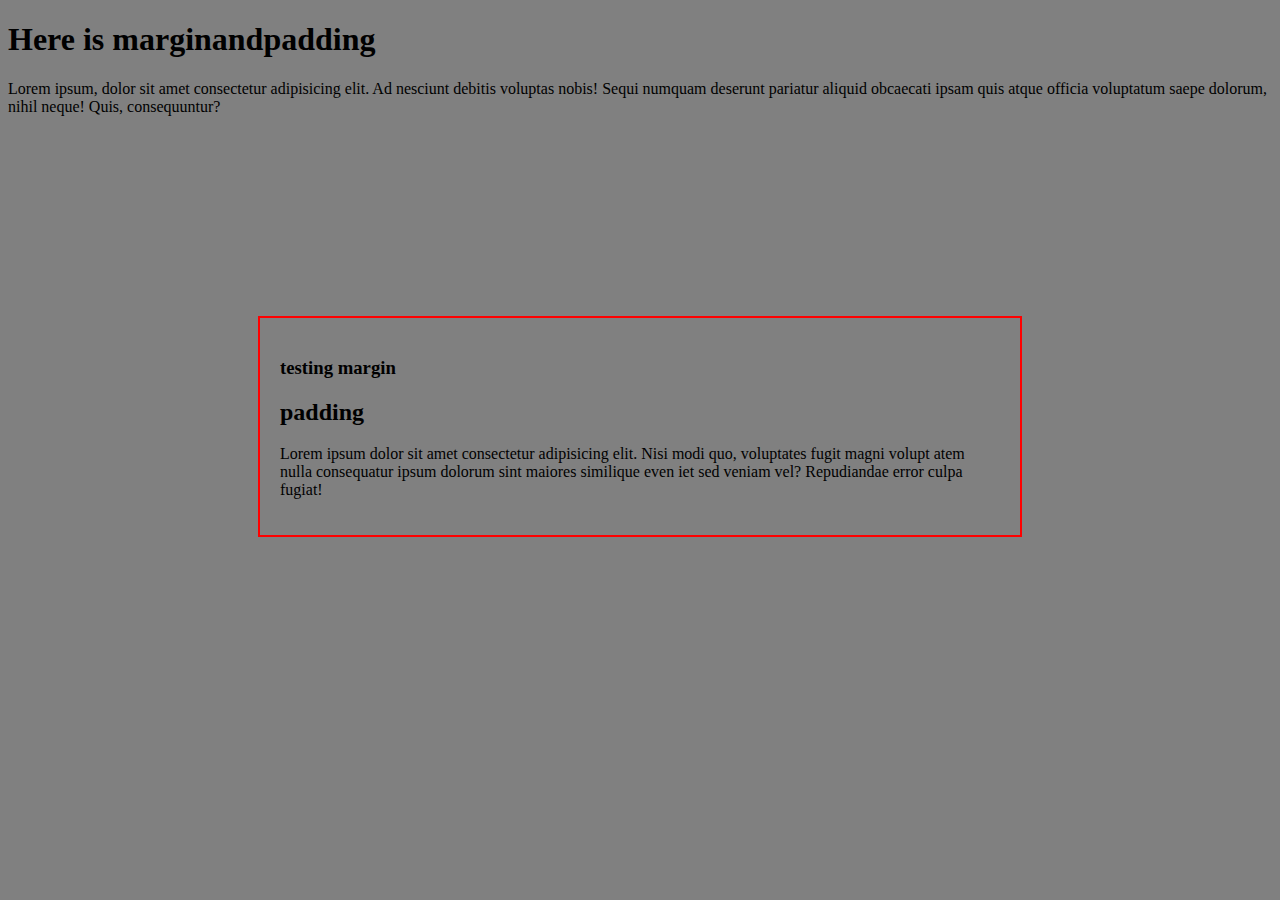
<file: codingfoundation/assignments/CSSCheckup/marginandpadding.html>
<!DOCTYPE html>
<html lang="en">
<head>
    <meta charset="UTF-8">
    <meta http-equiv="X-UA-Compatible" content="IE=edge">
    <meta name="viewport" content="width=device-width, initial-scale=1.0">
    <link rel="stylesheet" href="marginandpadding.css">
    <title>marginandpadding</title>
</head>
<body>
    <div class="title">
    <h1>Here is marginandpadding</h1>
    <p>Lorem ipsum, dolor sit amet consectetur adipisicing elit. Ad nesciunt debitis 
        voluptas nobis! Sequi numquam deserunt pariatur aliquid obcaecati ipsam quis atque
         officia voluptatum saepe dolorum, nihil neque! Quis, consequuntur?</p>
    </div>

     <div class="container">
     <h3>testing margin</h3>
     <h2>padding</h2>
     <p Lorem ipsum dolor sit amet consectetur, adipisicing elit. Dolore vel harum qui reiciendis, 
        quia praesentium. Repellat ea harum itaque dolor nobis earum.
         Nobis natus dolorem omnis laborum ipsa cupiditate tempora!></p>

         <p>Lorem ipsum dolor sit amet consectetur adipisicing elit. Nisi modi quo, voluptates fugit magni volupt
            atem nulla consequatur ipsum dolorum sint maiores similique even
            iet sed veniam vel? Repudiandae error culpa fugiat!</p>
         </div>
</body>
</html>
</file>
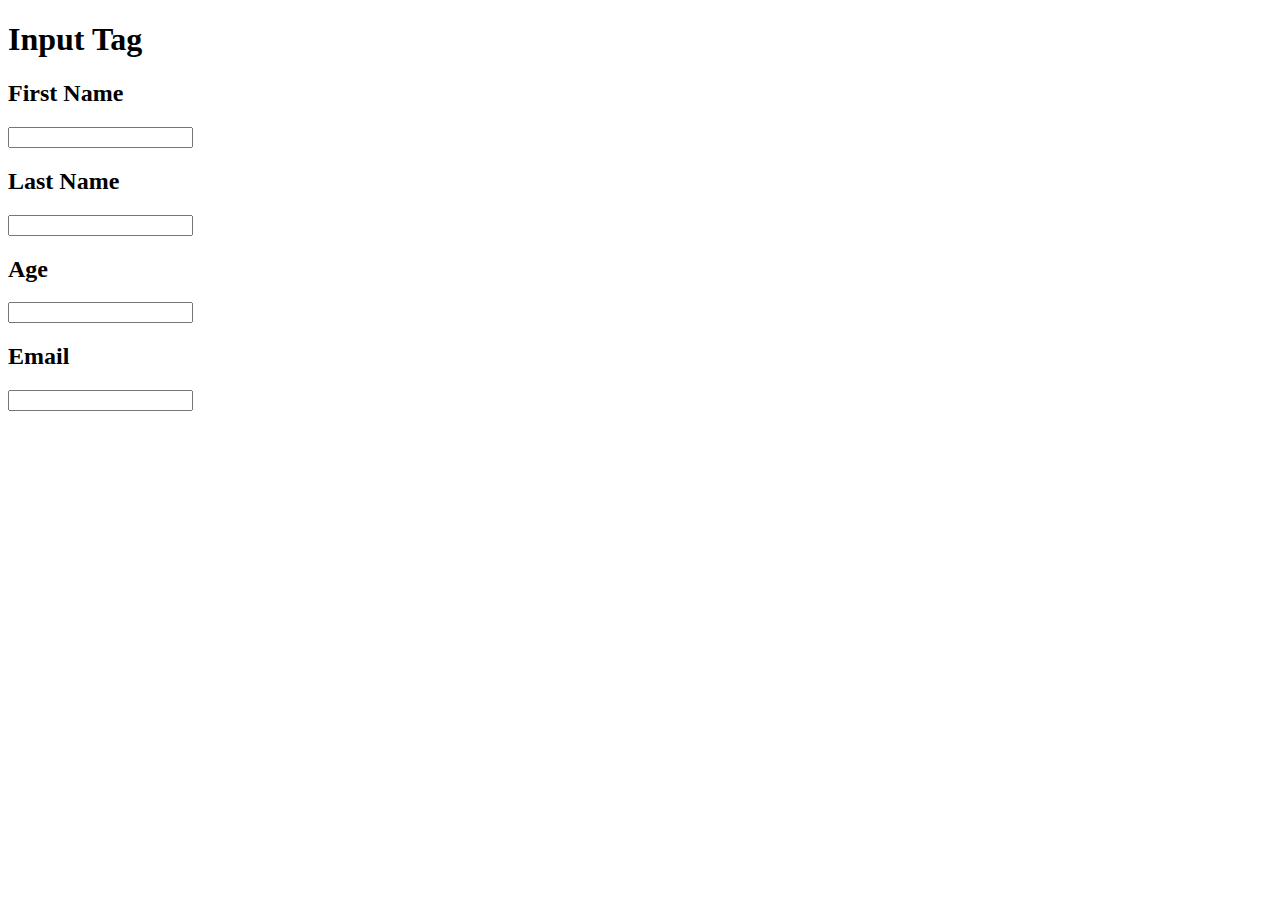
<file: codingfoundation/assignments/HTMLRecap/02-inputs.html>
<!DOCTYPE html>
<html lang="en">
<head>
    <meta charset="UTF-8">
    <meta http-equiv="X-UA-Compatible" content="IE=edge">
    <meta name="viewport" content="width=device-width, initial-scale=1.0">
    <title>Input</title>
</head>
<body>
    <h1>Input Tag</h1>
    <div>
        <p>
            <h2>First Name</h2>
            <input>
        </p>
    </div>
    <div>
        <p>
            <h2>Last Name</h2>
            <input type="text" name="" id="">
        </p>
    </div>
    <div>
        <p>
            <h2>Age</h2>
            <input type="number">
        </p>
    </div>
    <div>
        <p>
            <h2>Email</h2>
            <input type="email">
        </p>
    </div>
</body>
</html>
</file>
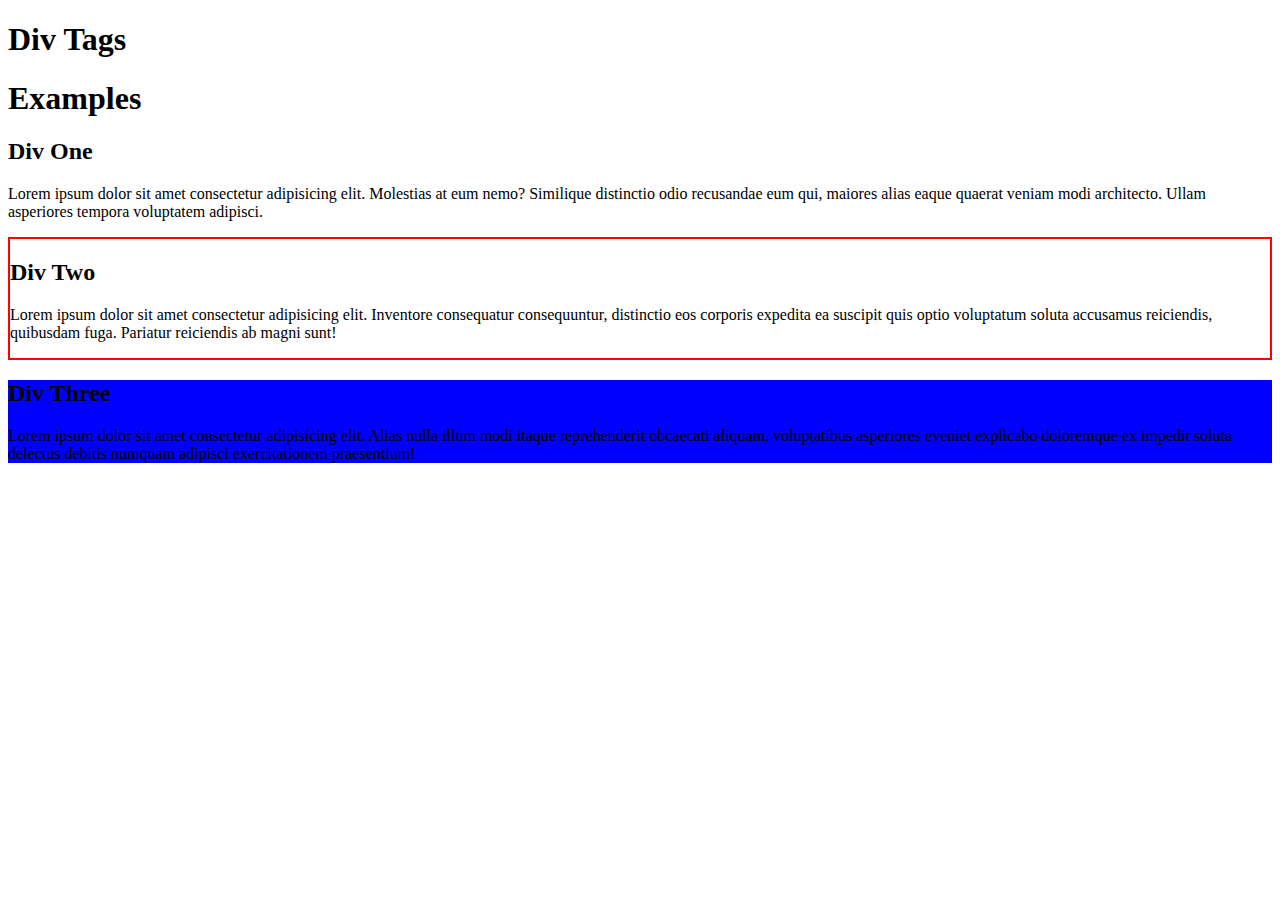
<file: codingfoundation/assignments/HTMLRecap/03-divs.html>
<!DOCTYPE html>
<html lang="en">
<head>
    <meta charset="UTF-8">
    <meta http-equiv="X-UA-Compatible" content="IE=edge">
    <meta name="viewport" content="width=device-width, initial-scale=1.0">
    <title>Divs</title>
</head>
<body>
    <h1>Div Tags</h1>
    <div>
        <h1>Examples</h1>
    </div>
    <div>
        <h2>Div One</h2>
            <p>
                Lorem ipsum dolor sit amet consectetur adipisicing elit. Molestias at eum nemo? 
                Similique distinctio odio recusandae eum qui, maiores alias eaque quaerat veniam modi architecto. Ullam asperiores tempora voluptatem adipisci.
            </p>
    </div>
    <div style="border: 2px solid red;">
        <h2>Div Two</h2>
        <p>Lorem ipsum dolor sit amet consectetur adipisicing elit.
             Inventore consequatur consequuntur, distinctio eos corporis expedita ea suscipit quis optio voluptatum soluta accusamus reiciendis, quibusdam fuga. Pariatur reiciendis ab magni sunt!</p>
    </div>
    <div style="background-color:blue;">
        <h2>Div Three</h2>
        <p>Lorem ipsum dolor sit amet consectetur adipisicing elit. Alias nulla illum 
            modi itaque reprehenderit obcaecati aliquam, voluptatibus asperiores eveniet explicabo doloremque ex impedit soluta delectus debitis numquam adipisci exercitationem praesentium!</p>
    </div>
</body>
</html>
</file>
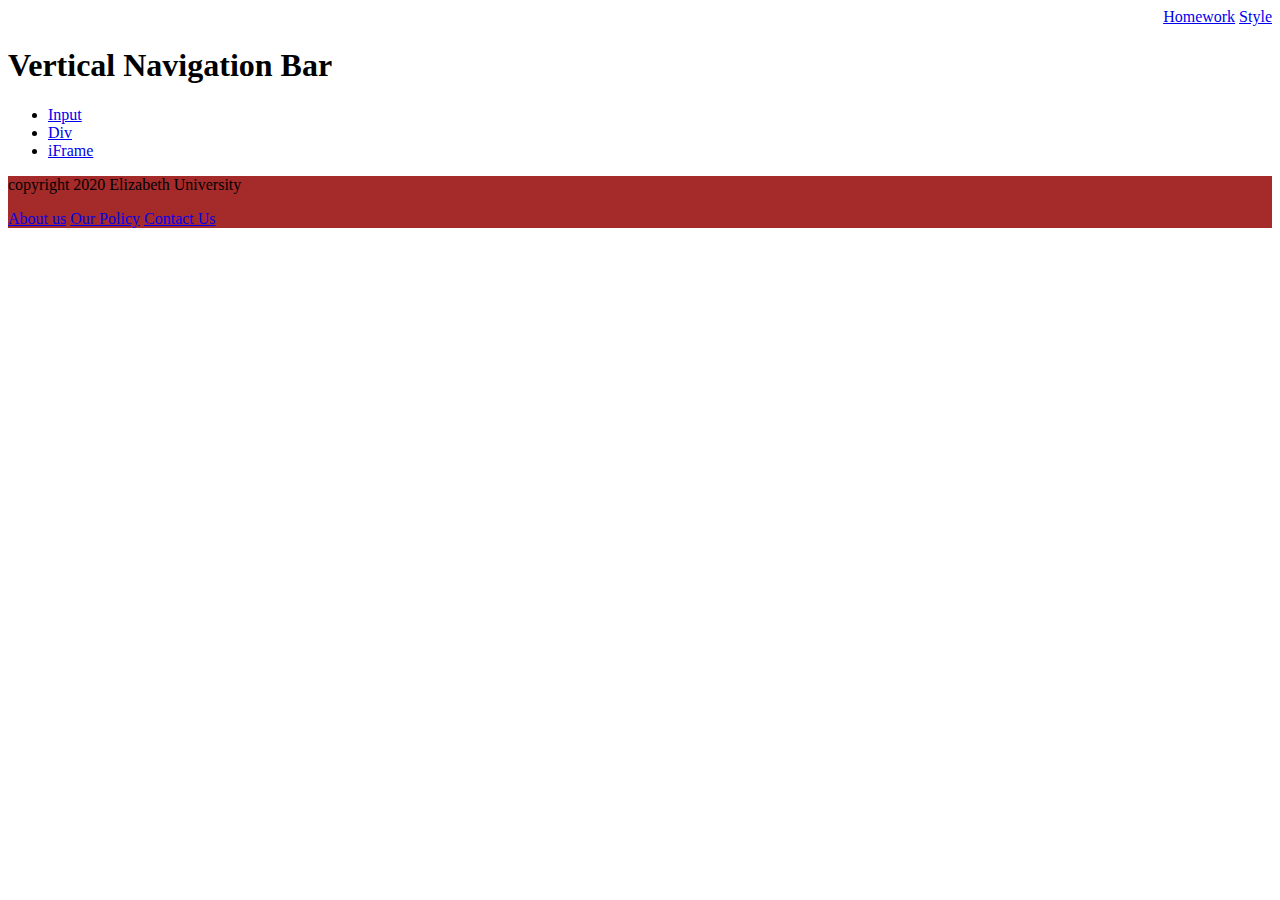
<file: codingfoundation/assignments/HTMLRecap/05-Nav.html>
<!DOCTYPE html>
<html lang="en">
<head>
    <meta charset="UTF-8">
    <meta http-equiv="X-UA-Compatible" content="IE=edge">
    <meta name="viewport" content="width=device-width, initial-scale=1.0">
    <title>Nav</title>
</head>
<body>
    <nav style="text-align: right;">
        <a href="../-Home WORK"> Homework</a>
        <a href="../-style">Style</a>
    </nav>
    <nav>
        <h1>Vertical Navigation Bar</h1>
        <ul>
            <li> <a href="./02-inputs.html">Input</a> </li>
            <li> <a href="./03-divs.html">Div</div></a></li>
            <li> <a href="./04-iframe.html">iFrame</a></li>
        </ul>
    </nav>
    <footer style="background-color: brown;">
        <p>copyright 2020 Elizabeth University</p>
        <p>
            <a href="#abour">About us</a>
            <a href="#Policy">Our Policy</a>
            <a href="#contact">Contact Us</a>
        </p>
</body>
</html>
</file>
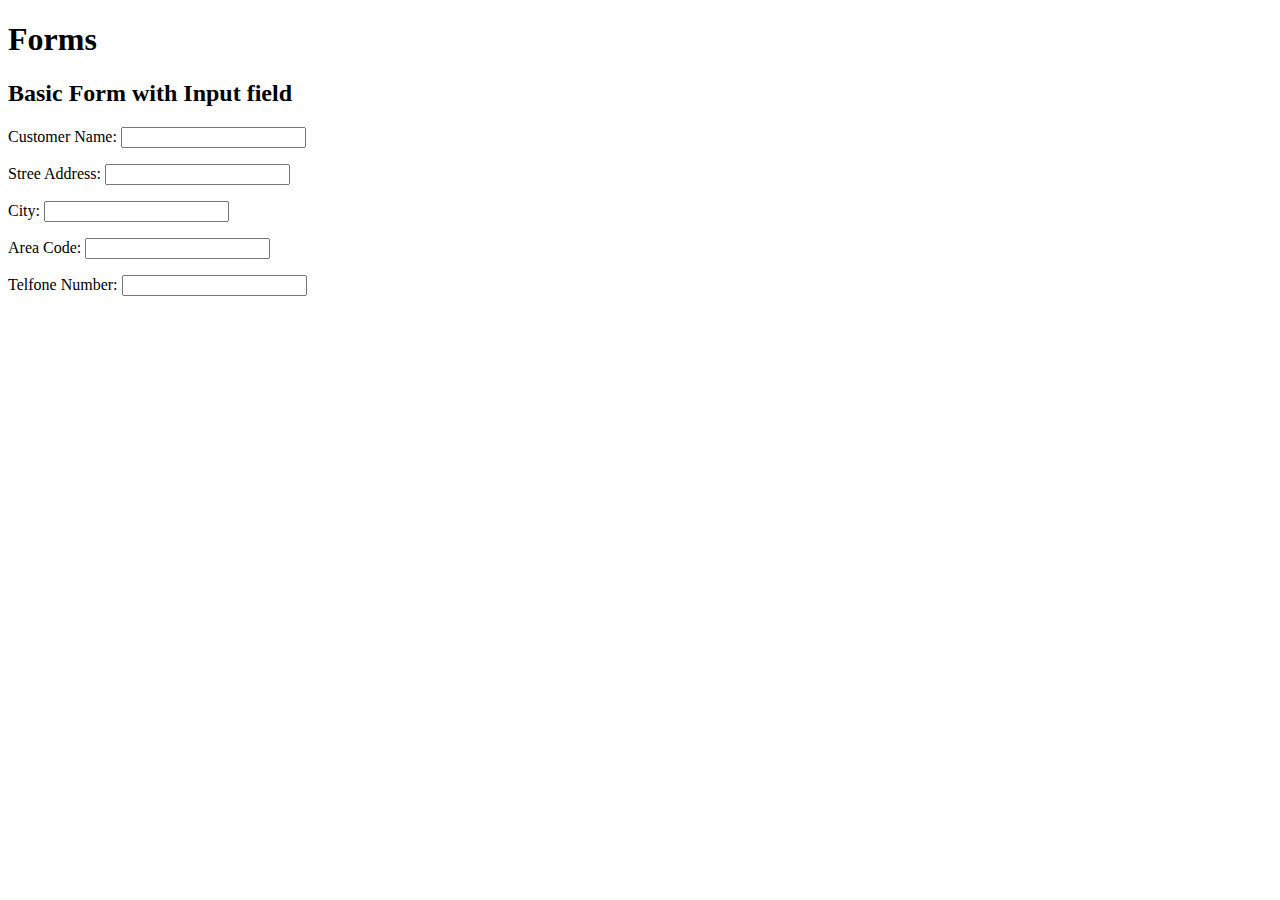
<file: codingfoundation/assignments/HTMLRecap/forms.html>
<!DOCTYPE html>
<html lang="en">
<head>
    <meta charset="UTF-8">
    <meta http-equiv="X-UA-Compatible" content="IE=edge">
    <meta name="viewport" content="width=device-width, initial-scale=1.0">
    <title>Forms</title>
</head>
<body>
    <h1>Forms</h1>
    <h2>Basic Form with Input field</h2>
    <div>
        <p></p>
        <p>
            <label>Customer Name: <input></label>
        </p>   
        <p>
            <label>Stree Address: <input></label>
         </p>   
       <p>
         <label>City: <input></label>
        </p>
        <p>
            <label> Area Code: <input></label>
        </p>
        <p>
            <label> Telfone Number: <input></label>
        </p>
    </div>
</body>
</html>
</file>
<file: codingfoundation/assignments/CSSCheckup/marginandpadding.css>
body {
    background-color: gray;
}
.container {
    border: 2px solid red;
    margin-top: 200px;
    margin-bottom: 200px;
    margin-right: 250px;
    margin-left: 250px;
    padding: 20px; 20px; 20px; 80px
}
</file>
